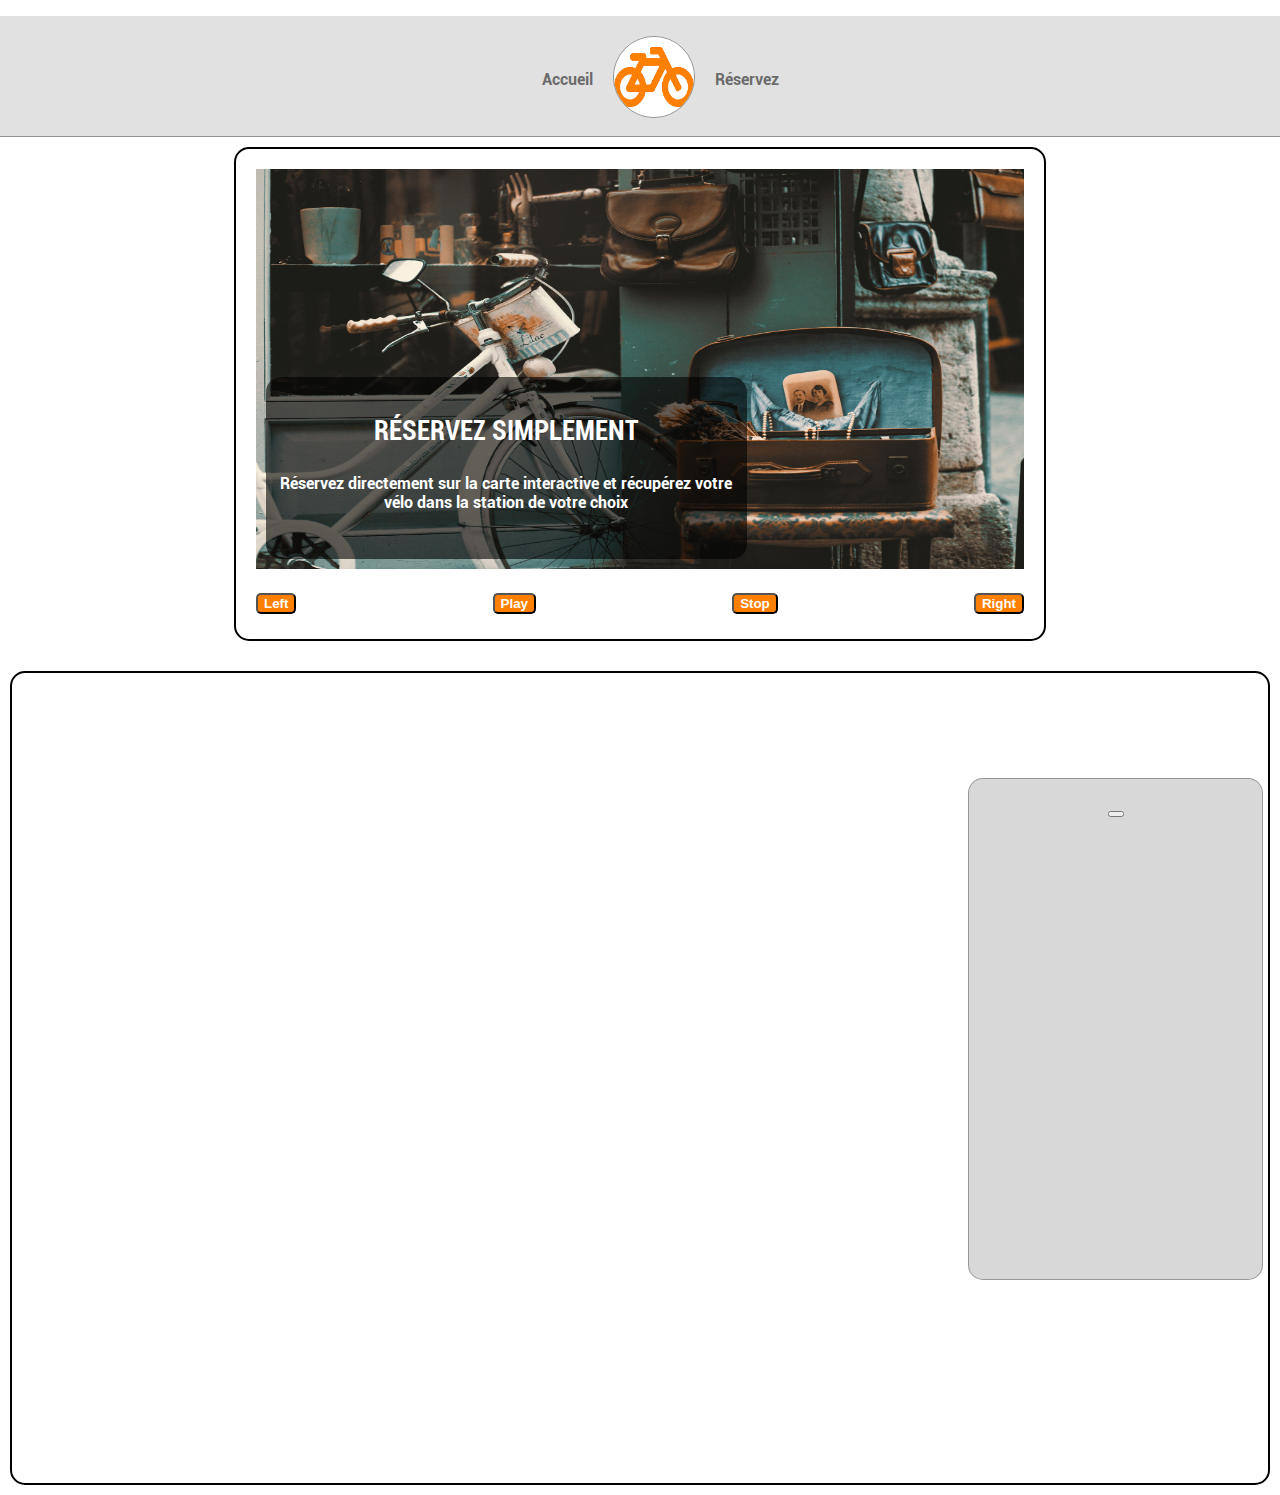
<file: Projet3/html/index.html>
<!DOCTYPE HTML>
<html>

<head>
    <meta charset="utf8">
    <title>Ride!t, roulez vers la liberté</title>
    <link rel="stylesheet" href="../css/Ride!t.css"/>
    <link rel="stylesheet" href="../css/mapStyle.css"/>
    <link rel="stylesheet" href="../css/sliderStyle.css"/>
    
    
    <!-- viewport -->
    <meta name='viewport' content='initial-scale=1,maximum-scale=1,user-scalable=no' />
 
    
    <!--script mapbox-->
    <script src='https://api.mapbox.com/mapbox-gl-js/v0.53.0/mapbox-gl.js'></script>
<link href='https://api.mapbox.com/mapbox-gl-js/v0.53.0/mapbox-gl.css' rel='stylesheet' />
    
    
    <link rel="icon" type="image/png" href="../pictures/bicycle-solid.png" />
    
</head>
    
<body>
<div id="pageBlock">
    
    <header>
        <div id="menuContainer">
            <ul id="menu">
                <li><a href="#sliderContainer">Accueil</a></li>
                <li><img src="../pictures/bicycle-solid.png" alt="logo Ride!t" id="logo"/></li>
                <li><a href="#mapContainer">Réservez</a></li>
            </ul>
        </div>
    </header>
        
    
    <div id="sliderContainer">
        <div id="slider">
            <figure>
                <img src="" alt="" class="pictures" id = "blockImg" />
                <figcaption id="txtImg">
                    <h3 id="titleTxt"></h3>
                    <p id="pTxt"></p>
                </figcaption>
            </figure>
            
        </div>
        <div id="buttonsContainer">
            <button class="sliderButton" id="btnLeft">Left</button>
            <button class="sliderButton" id="btnPlay">Play</button>
            <button class="sliderButton" id="btnStop">Stop</button>
            <button class="sliderButton" id="btnRight">Right</button>
        </div>          
    </div>
 
    
    <div id="mapContainer">
        <div id="map"></div>
        <aside id="reservationContainer">
            <ul id="reservationInfos">
            </ul>
            <button id="rButton">
            </button>
        </aside>
    </div>
  
    <script src="../js/mapBox.js"></script>
    <script src="../js/slider.js"></script>
</div>
</body>


















</html>
</file>
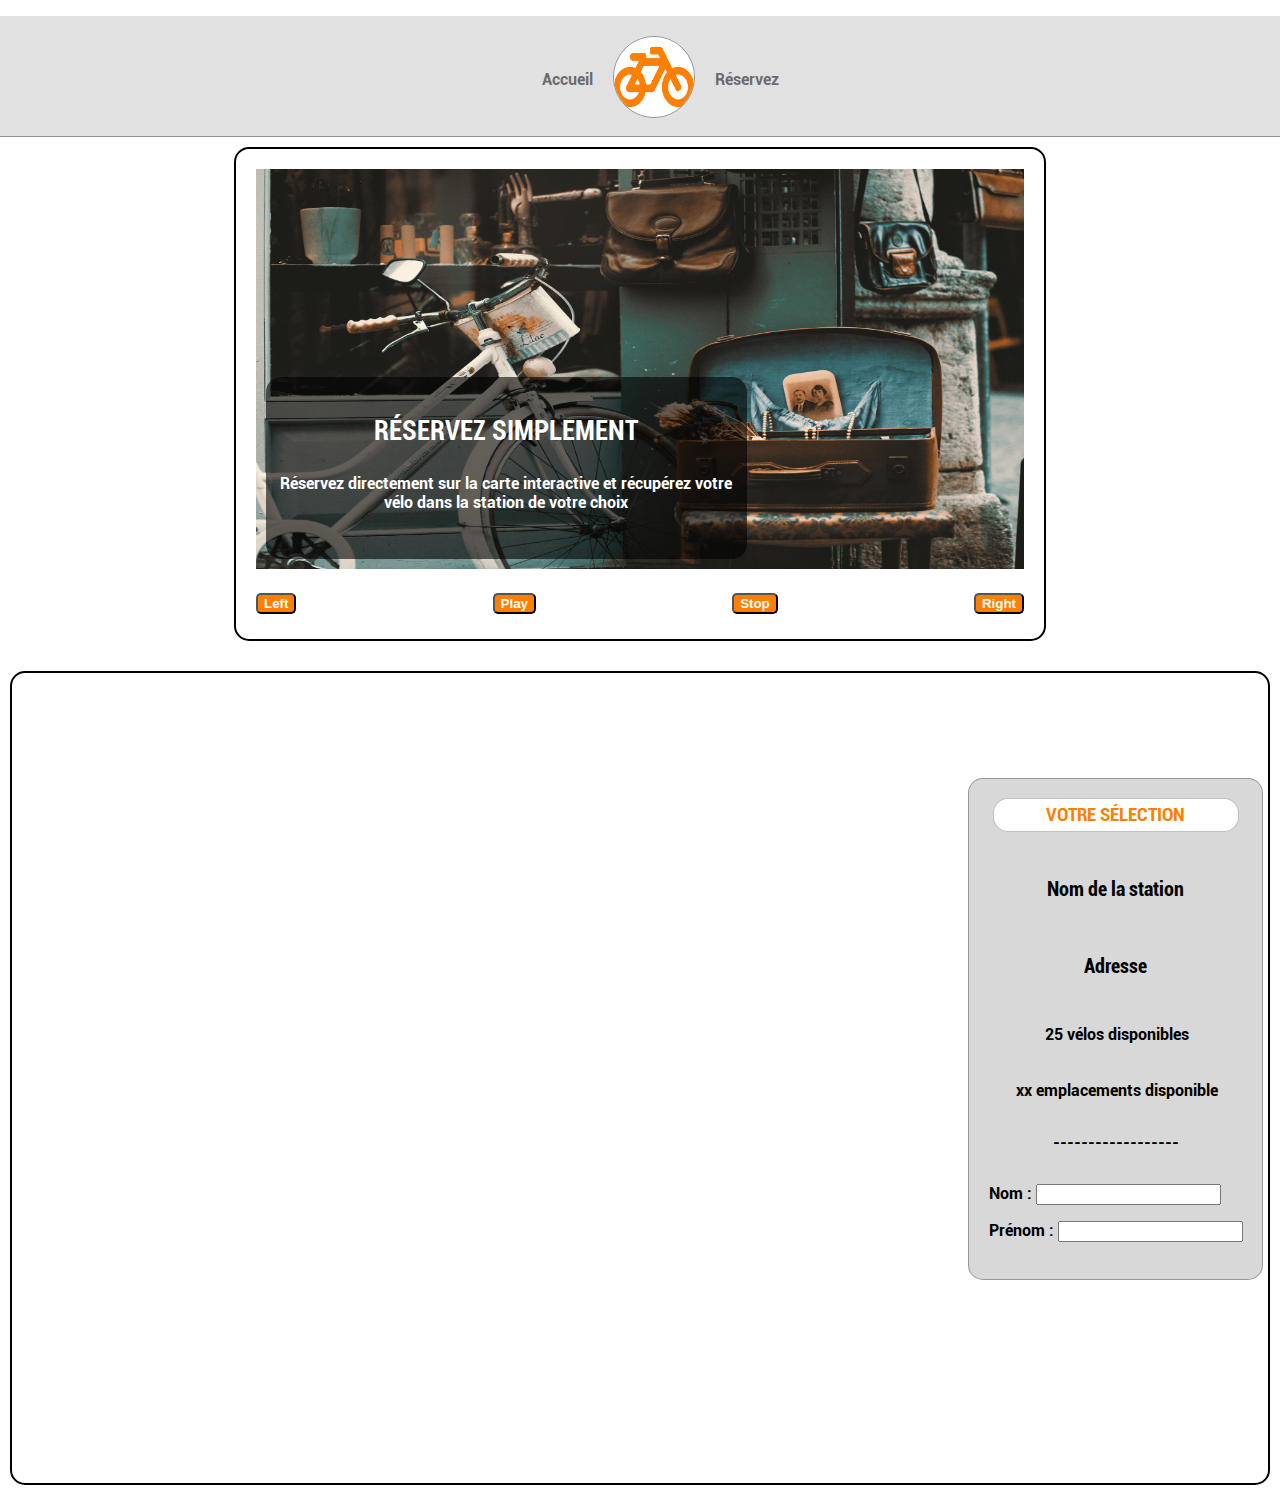
<file: Projet3/html/Ride!t.html>
<!DOCTYPE HTML>
<html>

<head>
    <meta charset="utf8">
    <title>Ride!t, roulez vers la liberté</title>
    <link rel="stylesheet" href="../css/Ride!t.css"/>
    <link rel="stylesheet" href="../css/mapStyle.css"/>
    <link rel="stylesheet" href="../css/sliderStyle.css"/>
    
    <!-- adding fontawesome -->
    <link rel="stylesheet" href="https://use.fontawesome.com/releases/v5.8.1/css/all.css" integrity="sha384-50oBUHEmvpQ+1lW4y57PTFmhCaXp0ML5d60M1M7uH2+nqUivzIebhndOJK28anvf" crossorigin="anonymous">
    
    
    <!-- viewport -->
    <meta name='viewport' content='initial-scale=1,maximum-scale=1,user-scalable=no' />
    
    <!-- integrate mapbox-->
    <script src='https://api.mapbox.com/mapbox-gl-js/v0.53.0/mapbox-gl.js'></script>
<link href='https://api.mapbox.com/mapbox-gl-js/v0.53.0/mapbox-gl.css' rel='stylesheet' />
    
    
    <link rel="icon" type="image/png" href="../pictures/bicycle-solid.png" />
    
</head>
    
<body>
<div id="pageBlock">
    
    <header>
        <div id="menuContainer">
            <ul id="menu">
                <li><a href="#sliderContainer">Accueil</a></li>
                <li><img src="../pictures/bicycle-solid.png" alt="logo Ride!t" id="logo"/></li>
                <li><a href="#mapContainer">Réservez</a></li>
            </ul>
        </div>
    </header>
        
    
    <div id="sliderContainer">
        <div id="slider">
            <figure>
                <img src="" alt="" class="pictures" id = "blockImg" />
                <figcaption id="txtImg">
                    <h3 id="titleTxt"></h3>
                    <p id="pTxt"></p>
                </figcaption>
            </figure>
            
        </div>
        <div id="buttonsContainer">
            <button class="sliderButton" id="btnLeft">Left</button>
            <button class="sliderButton" id="btnPlay">Play</button>
            <button class="sliderButton" id="btnStop">Stop</button>
            <button class="sliderButton" id="btnRight">Right</button>
        </div>          
    </div>
 
    
    <div id="mapContainer">
        <div id="map"></div>
        <aside id="reservationContainer">
            <h3>Votre sélection</h3>
            <h4 id="stationName">Nom de la station</h4>
            <h4 id="stationAddress">Adresse</h4>
            <p id="avaibleBikes"><i class="fas fa-bicycle"></i> 25 vélos disponibles</p>
            <p id="avaibleBikeStands"><i class="far fa-bookmark"></i> xx emplacements disponible</p>
            <p>------------------</p>
            <form method="post" action="">
                <p>
                    <label for="firstName">Nom</label> : <input type="text" name="firstName"/>
                </p>
                <p>
                    <label for="lastName">Prénom</label> : <input type="text" name="lastName"/>
                </p>
            </form>
        </aside>
    </div>
  
    
</div>
    
    <script src="../js/ajaxGet.js"></script>
    <script src="../js/mapBox.js"></script>
    <script src="../js/slider.js"></script>
    
</body>


















</html>
</file>
<file: Projet3/css/Ride!t.css>
@font-face {
    font-family: "Roboto";
    src: url('../font/Roboto-Light.ttf');
}
@font-face {
    font-family: "Roboto";
    font-style: bold;
    src: url('../font/Roboto-Bold.ttf');
}
@font-face{
    font-family: "Roboto-condensed";
    src: url('../font/Roboto-Condensed.ttf');
}
@font-face{
    font-family: "Roboto-condensed";
    src: url('../font/Roboto-BoldCondensed.ttf');
}
p
{
    font-family: "Roboto";
    font-weight: lighter;
}
h1,h2,h3,h4,h5
{
    font-family: "Roboto-condensed";
    font-weight: bold;
}
h3
{
    text-transform: uppercase;
}
body
{
    margin:0;
}
header
{
    margin:auto;
}
#map
{
    margin:auto;
    height: 400px;
    width: 80%;
}
#menuContainer
{
    height: 120px;
    width: 100%;
    background-color: rgba(217,217,217,0.8);
    border-bottom: 1px rgba(25,25,25,0.4) solid;
}
#menu
{
    padding-top:20px;
    display:flex;
    flex-direction: row;
    justify-content: center;
    align-items: center;
}
#menu li
{
    list-style-type: none;
    margin-left: 10px;
    margin-right: 10px;
}
#menu a
{
    color:rgba(25,25,25,0.6);
    font-family: "Roboto";
    text-decoration: none;
    transition-property: color;
    transition-duration: 0.2s;
}
#menu a:hover
{
    color:rgba(25,25,25,0.2);
}

#menu a:checked
{
    color:rgb(255,127,0);
}
#logo
{
    height: 80px;
    width: 80px;
    border: 1px rgba(25, 25, 25, 0.4) solid;
    border-radius:50%;
}
</file>
<file: Projet3/css/mapStyle.css>
@font-face {
    font-family: "Roboto";
    src: url('../font/Roboto-Light.ttf');
}
@font-face {
    font-family: "Roboto";
    font-style: bold;
    src: url('../font/Roboto-Bold.ttf');
}
@font-face{
    font-family: "Roboto-condensed";
    src: url('../font/Roboto-Condensed.ttf');
}
@font-face{
    font-family: "Roboto-condensed";
    src: url('../font/Roboto-BoldCondensed.ttf');
}
h1,h2,h3,h4,h5
{
    font-family: "Roboto-condensed";
    font-weight: bold;
}
h3
{
    text-transform: uppercase;
}
#mapContainer
{
    border: 2px black solid;
    border-radius:15px;
    padding: 5px;
    position: relative;
    margin: 10px;
    margin-top: 30px;
    height: 800px;
}
#map
{
    height: 700px;
    width: 80%;
    border-radius: 15px;
}
.buttonPopUp
{
    background-color: white;
    border: 2px rgb(255,127,0) solid;
    color: rgb(255,127,0);
    border-radius: 5px;
    margin-top: 10px;
    width: 80%;
    transition-property: background-color;
    transition-duration: 0.5s;
}
.buttonPopUp:hover
{
    background-color: rgb(255,127,0);
    color:white;
}
.fas
{
    font-size: 20px;
    color: rgb(255,127,0);
    margin-right: 3px;
    position: relative;
    top:3px;
}
.far
{
    font-size: 20px;
    color: rgb(255,127,0);
    margin-right: 3px;
}

#reservationContainer
{
    background-color: rgba(127,127,127, 0.3);
    width: 25%;
    border: 1px solid rgba(0,0,0,0.3);
    border-radius: 15px;
    margin-left: 15px;
    height: 500px;
    margin-top: 100px;
    display: flex;
    flex-direction: column;
    align-items: center;
}
#reservationContainer h3
{
    background-color: white;
    color:rgb(255,127,0);
    width: 80%;
    border: 1px rgba(50,50,50,0.3) solid;
    border-radius: 15px;
    text-align: center;
    padding: 5px;
}
#reservationContainer h4
{
    font-size: 20px;
}
#mapContainer
{
    display:flex;
    flex-direction: row;
}
#mapContainer label
{
    width: 90%;
}
.marker
{
    display : inline-block;
    height : 0;
    width : 0;
    border-top : 14px solid rgb(255,127,0);
    border-right : 8px solid transparent;
    border-left : 7px solid transparent;
    background-image: url("../pictures/bicycle-solid.png");
    background-position: -25px;
}
div.mapboxgl-popup-content
{
    background-color:white;
    border: 1px rgba(127,127,127,0.8) solid;
    border-radius:15px;
    text-align: center;
    width: 200px;
}

div.mapboxgl-popup-content h3
{
    font-family: 'Roboto-condensed';
    font-size: 14px;
}
div.mapboxgl-popup-content p
{
    font-family: 'Roboto';
    font-size: 10px;
}
</file>
<file: Projet3/css/sliderStyle.css>
/*Animation d'apparition en css*/
@keyframes fadeIn
{
    from {
        opacity: 0;
    }
    to {
        opacity: 1;
    }
}
#pageBlock
{
    animation: fadeIn 2s;
}
#sliderContainer
{
    height: 450px;
    width: 60%;
    margin:auto;
    border: 2px black solid;
    border-radius:15px;
    padding: 20px;
    margin-top: 10px;
}
.pictures
{
    width: 100%;
    height: 400px;
}
figure
{
    position: relative;
    margin:0;
}
figure figcaption
{
    position: absolute;
	background-color: rgba(0,0,0,0.6);
    border-radius: 15px;
	width: 60%;
    text-align: center;
    margin: 10px;
	height: 40%;
	bottom: 4px;
	color: #FFF;
    padding: 10px;
}
figcaption h3
{
    font-size: 1.7em;
}
#buttonsContainer
{
    display: flex;
    justify-content: space-between;
    margin-top: 20px;
    
}
.sliderButton
{
    background-color: rgba(255,127,0, 1);
    color: white;
    border-radius: 5px;
    box-shadow: 0px;
    font-weight: bold;
}
.sliderButton:hover
{
    background-color:white;
    color:rgb(255,127,0);
}
</file>
